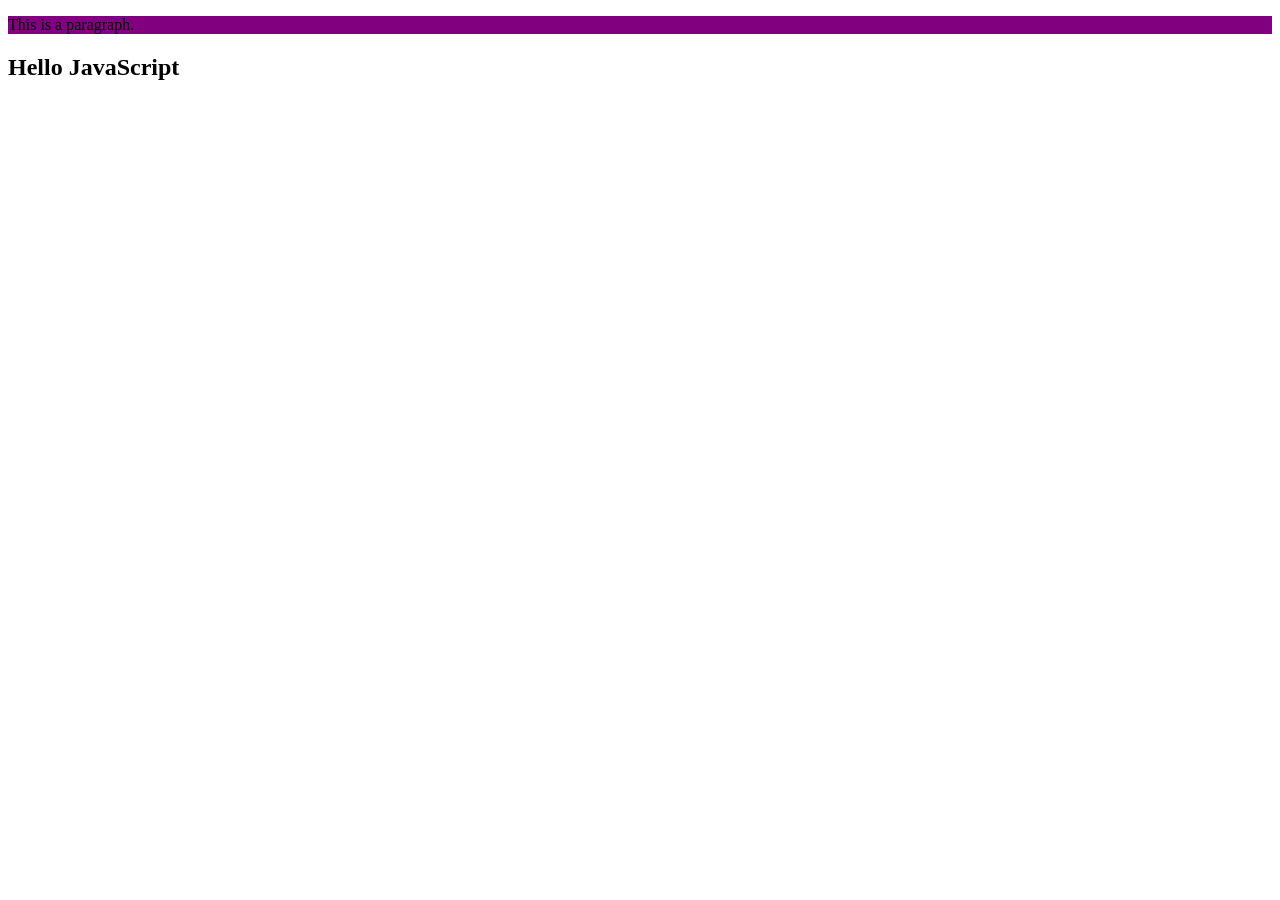
<file: DOM/index.html>
<!DOCTYPE html>
<html lang="en">
<head>
    <meta charset="UTF-8">
    <meta name="viewport" content="width=device-width, initial-scale=1.0">
    <title>JS Tutorials</title>
    <link rel="stylesheet" href="style.css">
</head>
<body>
    <p class="para">This is a paragraph.</p>
    <h2>Hello JavaScript</h2>
    <div class="box"></div>
    <div class="box"></div>
    <div class="box"></div>
    <div class="box"></div>
    <div class="box"></div>
    <div class="box"></div>
    <div class="box"></div>
    <div class="box"></div>
    <div class="box"></div>
    <div class="box"></div>
    <div class="box"></div>
    <script src="script.js"></script>
</body>
</html>
</file>
<file: DOM/style.css>
.para{
    background-color: purple;
}

.anotherClass{
    color: white;
}
</file>
